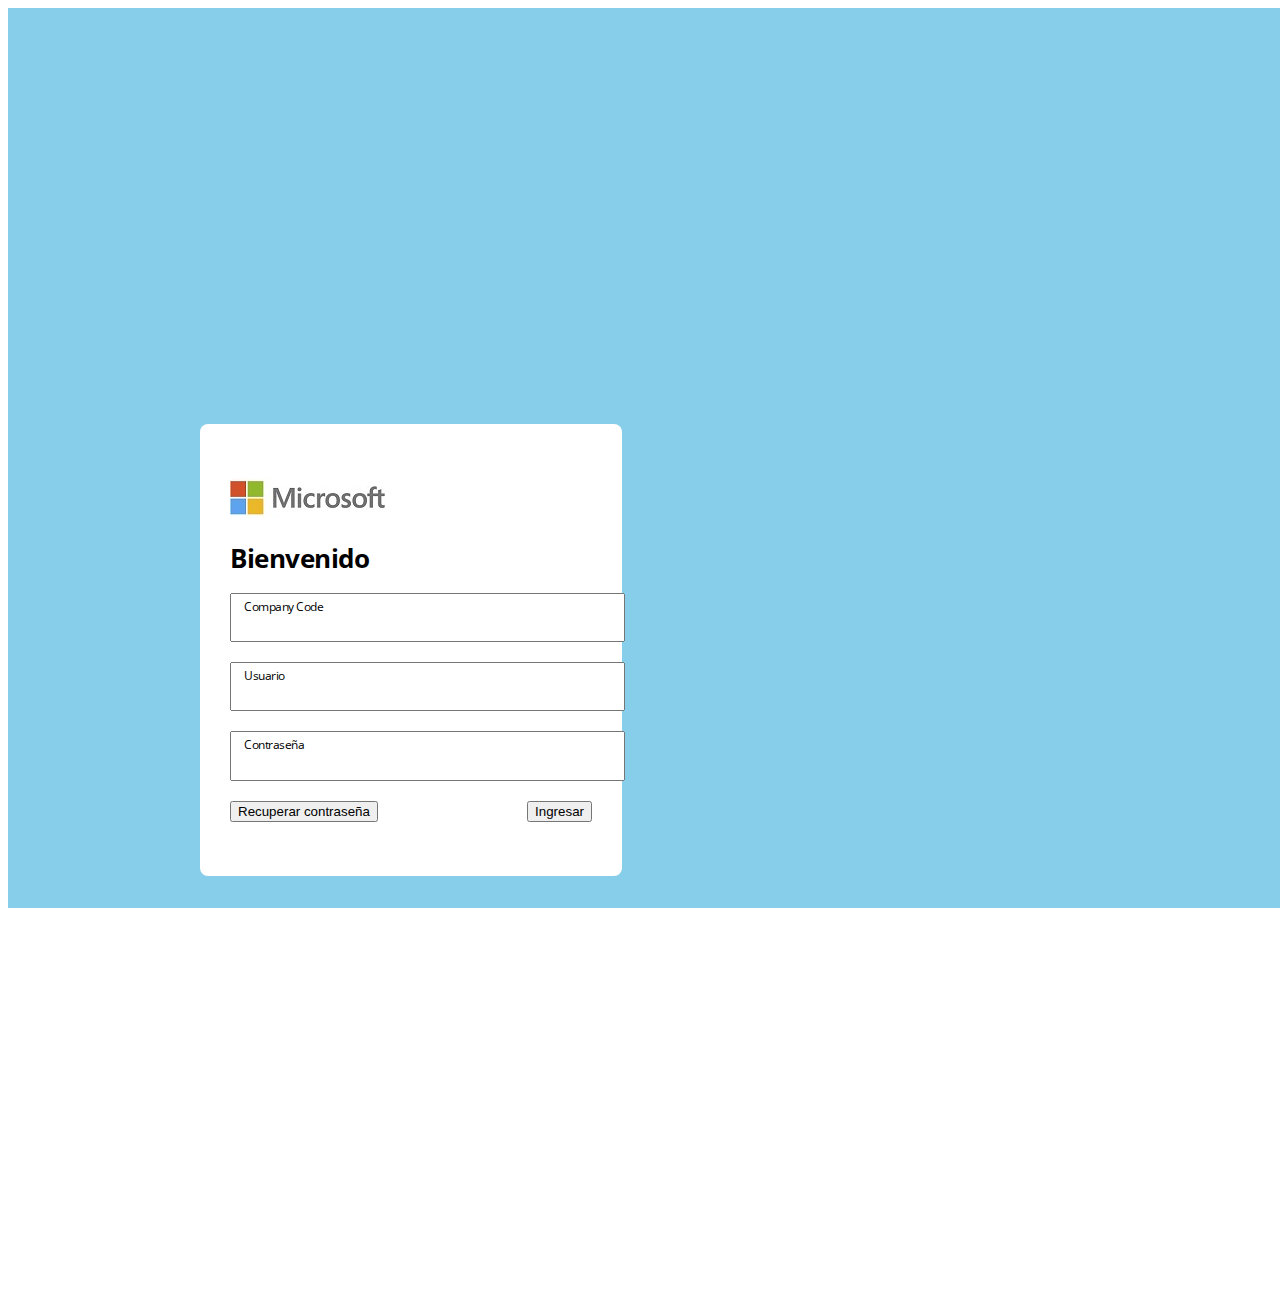
<file: views/index.html>
<!DOCTYPE html>
<html>
<head>
	<meta charset="UTF-8">
	<meta name="viewport" content="width=device-width, initial-scale=1.0">
	<title>RMSOnline - Login</title>
	<script type="text/javascript" src="js/jquery-3.6.0.min.js"></script>
	<script type="text/javascript" src="js/jquery-ui.min.js"></script>
	<script src="https://www.google.com/recaptcha/api.js"></script>
	<link href="https://cdn.jsdelivr.net/npm/bootstrap@5.0.0/dist/css/bootstrap.min.css" rel="stylesheet" integrity="sha384-wEmeIV1mKuiNpC+IOBjI7aAzPcEZeedi5yW5f2yOq55WWLwNGmvvx4Um1vskeMj0" crossorigin="anonymous">
	<link rel="stylesheet" type="text/css" href="css/jquery-ui.min.css">
	<link rel="stylesheet" type="text/css" href="css/custom.css">
</head>
<body class="login">
	<div class="rms-container">
		<div class="rms-main">
			<div class="rms-login_card">
				<div class="login_content">
					<img src="images/logo_empresa.jpg" alt="logo retail" class="logo_index">
					<div class="title">
						<h1>Bienvenido</h1>
						<form>
						<div class="input_group">
								<label>Company Code</label>
								<input type="text" name="rms_CompanyCode" placeholder="" required>
							</div>
							<div class="input_group">
								<label>Usuario</label>
								<input type="text" name="rms_Usuario" placeholder="" required>
							</div>
							<div class="input_group">
								<label>Contraseña</label>
								<input type="password" name="rms_Password" placeholder="" required>
							</div>
							<div class="input_group">
								<div class="g-recaptcha" data-sitekey="your_site_key"></div>
							</div>		
							<div class="btn_group">
								<a href="#"><button class="btn btn-link">Recuperar contraseña</button></a>
								<button type="submit" class="btn btn-primary">Ingresar</button>
							</div>
						</form>
					</div>
				</div>
				<div class="login_footer">
					
				</div>
			</div>
		</div>
		<div class="rms-bg"></div>
	</div>
</body>
</html>
</file>
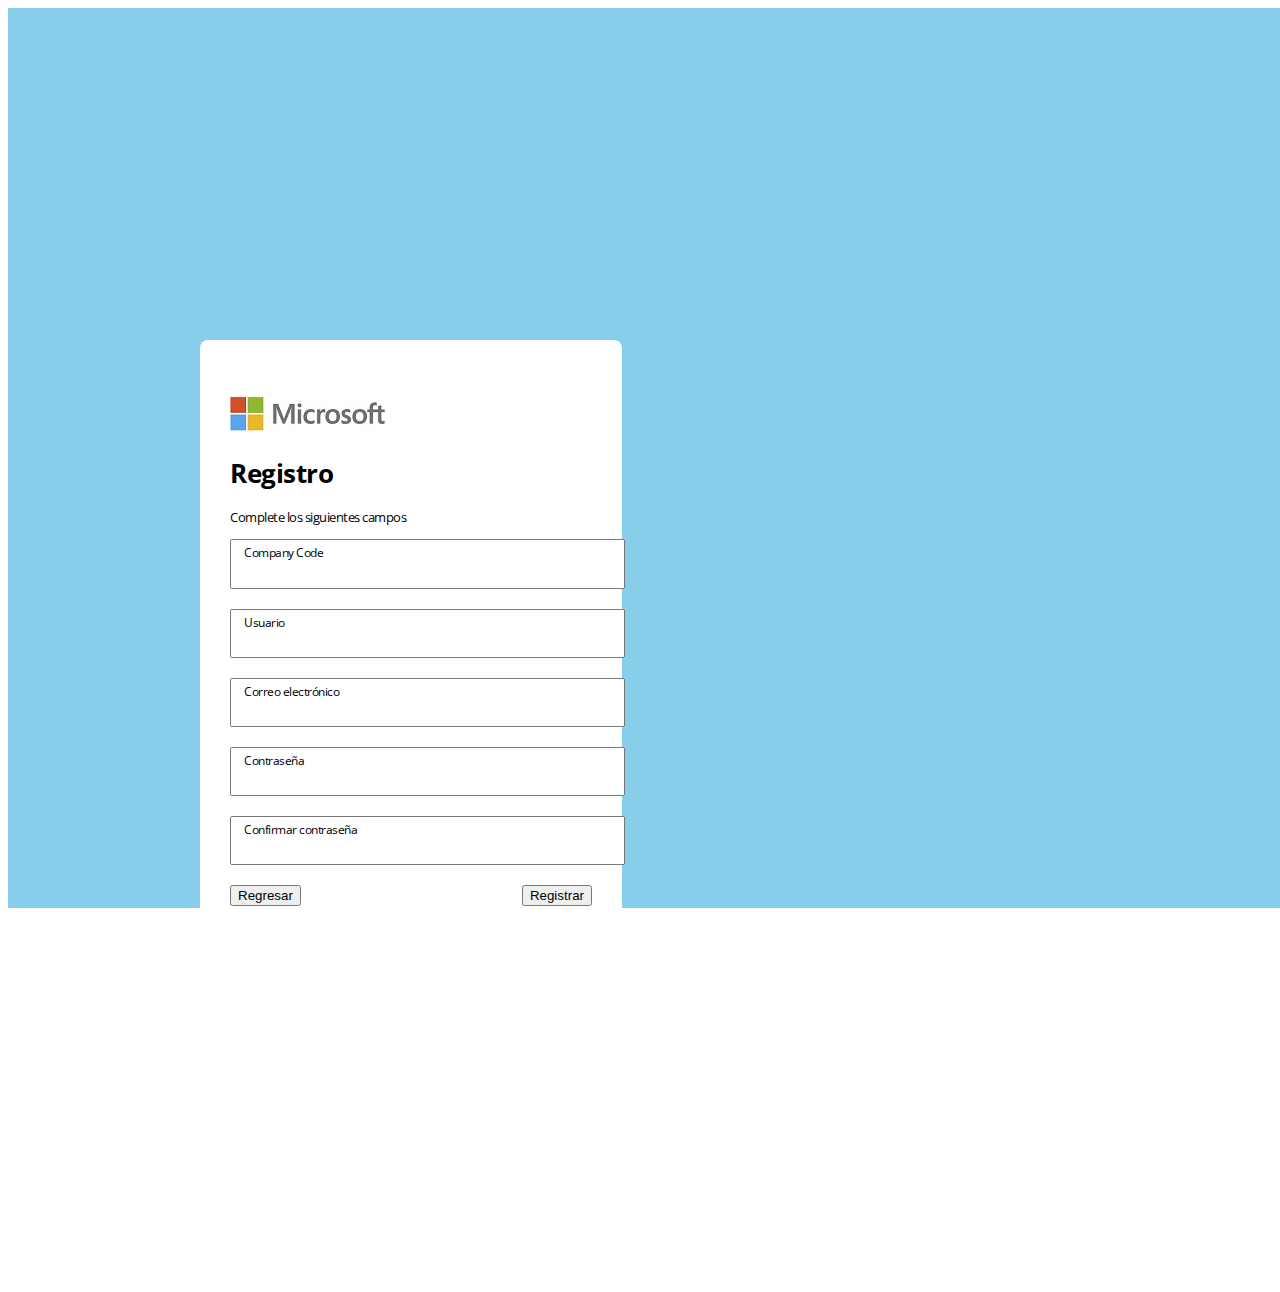
<file: views/new_register.html>
<!DOCTYPE html>
<html>
<head>
	<meta charset="UTF-8">
	<meta name="viewport" content="width=device-width, initial-scale=1.0">
	<title>RMSOnline - New Register</title>
	<script type="text/javascript" src="js/jquery-3.6.0.min.js"></script>
	<script type="text/javascript" src="js/jquery-ui.min.js"></script>
	<script src="https://www.google.com/recaptcha/api.js"></script>
	<link href="https://cdn.jsdelivr.net/npm/bootstrap@5.0.0/dist/css/bootstrap.min.css" rel="stylesheet" integrity="sha384-wEmeIV1mKuiNpC+IOBjI7aAzPcEZeedi5yW5f2yOq55WWLwNGmvvx4Um1vskeMj0" crossorigin="anonymous">
	<link rel="stylesheet" type="text/css" href="css/jquery-ui.min.css">
	<link rel="stylesheet" type="text/css" href="css/custom.css">
</head>
<body class="login">
	<div class="rms-container">
		<div class="rms-main">
			<div class="rms-login_card">
				<div class="login_content">
					<img src="images/logo_empresa.jpg" alt="logo retail" class="logo_index">
					<div class="title">
						<h1>Registro</h1>
						<p>Complete los siguientes campos</p>
						<form>
						<div class="input_group">
								<label>Company Code</label>
								<input type="text" name="rms_NewCompanyCode" placeholder="" required>
							</div>
							<div class="input_group">
								<label>Usuario</label>
								<input type="text" name="rms_NewUsuario" placeholder="" required>
							</div>
							<div class="input_group">
								<label>Correo electrónico</label>
								<input type="email" name="rms_NewEmail" placeholder="" required>
							</div>
							<div class="input_group">
								<label>Contraseña</label>
								<input type="password" name="rms_NewPassword" placeholder="" required>
							</div>
							<div class="input_group">
								<label>Confirmar contraseña</label>
								<input type="password" name="rms_ConfirmPassword" placeholder="" required>
							</div>
							<div class="input_group">
								<div class="g-recaptcha" data-sitekey="your_site_key"></div>
							</div>		
							<div class="btn_group">
								<a href="#"><button class="btn btn-link">Regresar</button></a>
								<button type="submit" class="btn btn-primary">Registrar</button>
							</div>
						</form>
					</div>
				</div>
				<div class="login_footer">
					
				</div>
			</div>
		</div>
		<div class="rms-bg"></div>
	</div>
</body>
</html>
</file>
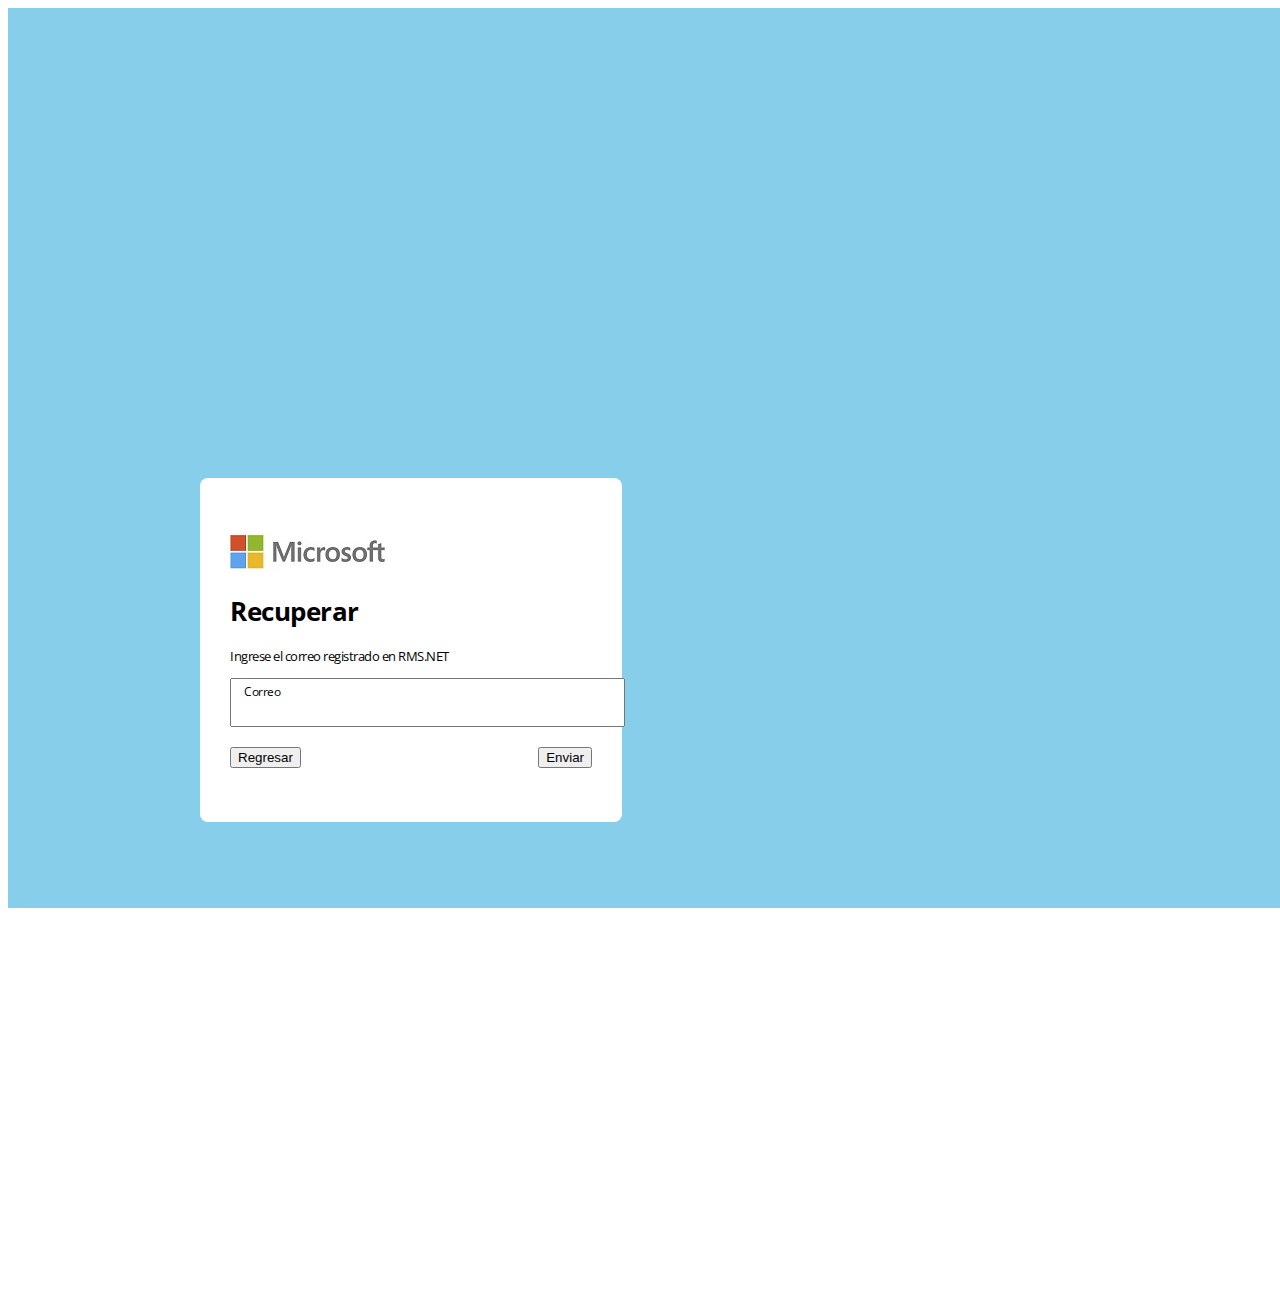
<file: views/recovery_account.html>
<!DOCTYPE html>
<html>
<head>
	<meta charset="UTF-8">
	<meta name="viewport" content="width=device-width, initial-scale=1.0">
	<title>RMSOnline - Recovery account</title>
	<script type="text/javascript" src="js/jquery-3.6.0.min.js"></script>
	<script type="text/javascript" src="js/jquery-ui.min.js"></script>
	<script src="https://www.google.com/recaptcha/api.js"></script>
	<link href="https://cdn.jsdelivr.net/npm/bootstrap@5.0.0/dist/css/bootstrap.min.css" rel="stylesheet" integrity="sha384-wEmeIV1mKuiNpC+IOBjI7aAzPcEZeedi5yW5f2yOq55WWLwNGmvvx4Um1vskeMj0" crossorigin="anonymous">
	<link rel="stylesheet" type="text/css" href="css/jquery-ui.min.css">
	<link rel="stylesheet" type="text/css" href="css/custom.css">
</head>
<body class="login">
	<div class="rms-container">
		<div class="rms-main">
			<div class="rms-login_card">
				<div class="login_content">
					<img src="images/logo_empresa.jpg" alt="logo retail" class="logo_index">
					<div class="title">
						<h1>Recuperar</h1>
						<p>Ingrese el correo registrado en RMS.NET</p>
						<form>
							<div class="input_group">
								<label>Correo</label>
								<input type="email" name="rms_Email" placeholder="" required>
							</div>
							<div class="input_group">
								<div class="g-recaptcha" data-sitekey="your_site_key"></div>
							</div>		
							<div class="btn_group">
								<a href="#"><button class="btn btn-link">Regresar</button></a>
								<button type="submit" class="btn btn-primary">Enviar</button>
							</div>
						</form>
					</div>
				</div>
				<div class="login_footer">
					
				</div>
			</div>
		</div>
		<div class="rms-bg"></div>
	</div>
</body>
</html>
</file>
<file: views/css/custom.css>
@import url('https://fonts.googleapis.com/css2?family=Open+Sans:wght@400;700&display=swap');
html,body{
	width: 100%;
	height: 100%;
	position: relative;
	font-family: 'Open Sans', sans-serif;
	font-size: 90%;
    letter-spacing: -0.5px;
}
.login .rms-container{
	height: 100%;
	background-color: #87ceeb;
}
.login .rms-main {
    display: flex;
    align-items: center;
    justify-content: flex-start;
    height: 100%;
    padding: 15vw;
}
.login .rms-login_card {
    background-color: #fff;
    padding: 54px 30px;
    max-width: 42vw;
    width: 362px;
    border-radius: 8px;
}
.input_group{
	position: relative;
	margin-bottom: 20px;
}
.input_group label{
	display: block;
	position: absolute;
	top: 0;
	padding-left: 1rem;
	line-height: 28px;
	font-size: 12px;
}
.input_group input{
	display: block;
	width: 100%;
	padding: 1.5rem 1rem 0.6rem 1rem;
}
.btn_group {
    display: flex;
    flex-direction: row;
    justify-content: space-between;
}
.nav_rms{
	box-shadow: 0px 1px 3px rgba(0,0,0,0.2);
	position: relative;
	z-index: 2;
}
.content{
  display: flex;
  height: calc( 100vh - 44px);
  /* calculate the height. Header is 30px */
}
.sidebar{
	position: relative;
	z-index: 1;
	width: 240px;
	background-color: #ececec;
	box-shadow: -1px 3px 3px rgba(0,0,0,0.2);
}
.sidebar .menu_items{
	padding-top: 30px;
	list-style: none;
	padding-left: 0;
}
.sidebar .menu_items .menu_item{
	display: block;
	padding-left: 35px;
	height: 34px;
}
.sidebar .menu_items .menu_item ul.submenu_items{
    height: 0;
    pointer-events: none;
    visibility: hidden;
}
.sidebar .menu_items .menu_item .menu_link{
    display: block;
    line-height: 34px;
    color: #666;
    text-decoration: none;
    font-weight: bold;
}
.sidebar .menu_item.parent.active ul.submenu_items{
	height: auto;
	pointer-events: auto;
	visibility: visible;
}
.sidebar .menu_item.parent.active{
	height: auto;
}
ul.submenu_items {
    list-style: none;
    padding-left: 20px;
}
.submenu_itemactive{
	list-style: none;
	padding-left: 20px;
}
.submenu_link{
	color: #888;
	text-decoration: none;
}
.submenu_item.active .submenu_link{
	font-weight: bold;
	line-height: 34px;
}
li.submenu_item.active {
    background-color: #dcdcdc;
}
a.submenu_link {
    padding-left: 5px;
}
.content_rms {
  background: #ececec;
  flex: 1 0 auto;
  padding-top: 30px;
  overflow-y: auto;
  /* enable grow, disable shrink */
}
.home_rmsonline{
	overflow-y: hidden;
}
a.menu_link i {
    padding-right: 7px;
}
.item_home_rms{
	display: block;
	font-size: 16px;
	width: 100%;
	color: #333;
	text-decoration: none;
}
.item_home_rms i{
	float: right;
	padding-top: 5px;
}
.icon_user{
	padding: 5px;
	width: 27px;
	height: 27px;
	text-align: center;
	border-radius: 50%;
	background-color: #eee;
	color: #888;
}
.title_content_rms{
	margin-bottom: 30px;
}
.products_container{
	background-color: #fff;
	border-radius: 8px;

	padding: 10px;
}
.input-group-text{
	background-color: transparent;
}
.nav-tabs .nav-item.show .nav-link, .nav-tabs .nav-link.active {
    border-color: transparent; 
    padding-bottom: 5px;
    border-bottom: 3px solid #ccc;
    margin-bottom: 7px;
}
button.btn.btn-secondary{

}
.table_rms{
	vertical-align: middle;
}
</file>
